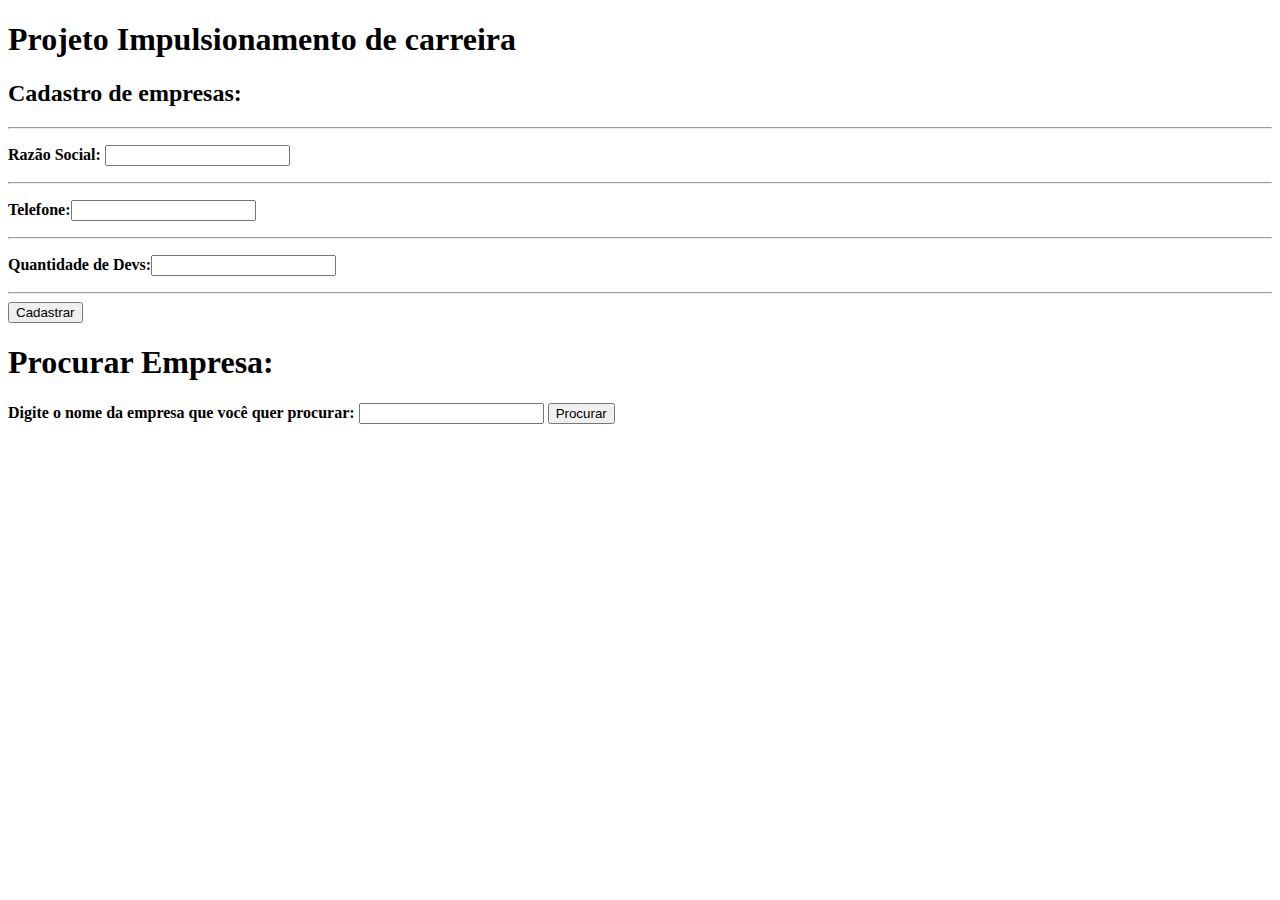
<file: html/index.html>
<!DOCTYPE html>
<html lang="pt-br">
<head>
    <meta charset="UTF-8">
    <meta name="viewport" content="width=device-width, initial-scale=1.0">
    <meta http-equiv="X-UA-Compatible" content="ie=edge">
    <title>Projeto</title>
    <link rel="stylesheet" href="C:\Projeto\css\form.css">
    <script lang="javascript" src="C:\Projeto\js\funcoes.js"></script>
</head>
<body>
    <form method="POST" action="" id="fCadastro" >
    <div id="Cadastro"><h1>Projeto Impulsionamento de carreira</h1>
        <h2><b>Cadastro de empresas:</b></h2><hr>
        <p><label id="nome"><b>Razão Social: <input type="text" name="nome"></label></b></p><hr>
        <p><label id:"telefone"><b>Telefone:<input type="number" name="telefone"></label></b></p><hr>
        <p><label id="numero_de_devs"><b>Quantidade de Devs:<input type="number" name="numero_de_devs"></label></b></p><hr>
        <input type="submit" value="Cadastrar" id="Cadastrar">
    </div>
    </form>
</body>
<body>
    <form action="" method="POST" id="fprocurar">
    <div id="Procurar"><h1>Procurar Empresa:</h1>
        <p><label id:"proc_empresas"><b> Digite o nome da empresa que você quer procurar:   </b><input type="search" name="proc_empresas"></label>
        <input type="button" value="Procurar" id="proc_empresas"></p>
        
    </div>
    </form>
</body>
</html>
</file>
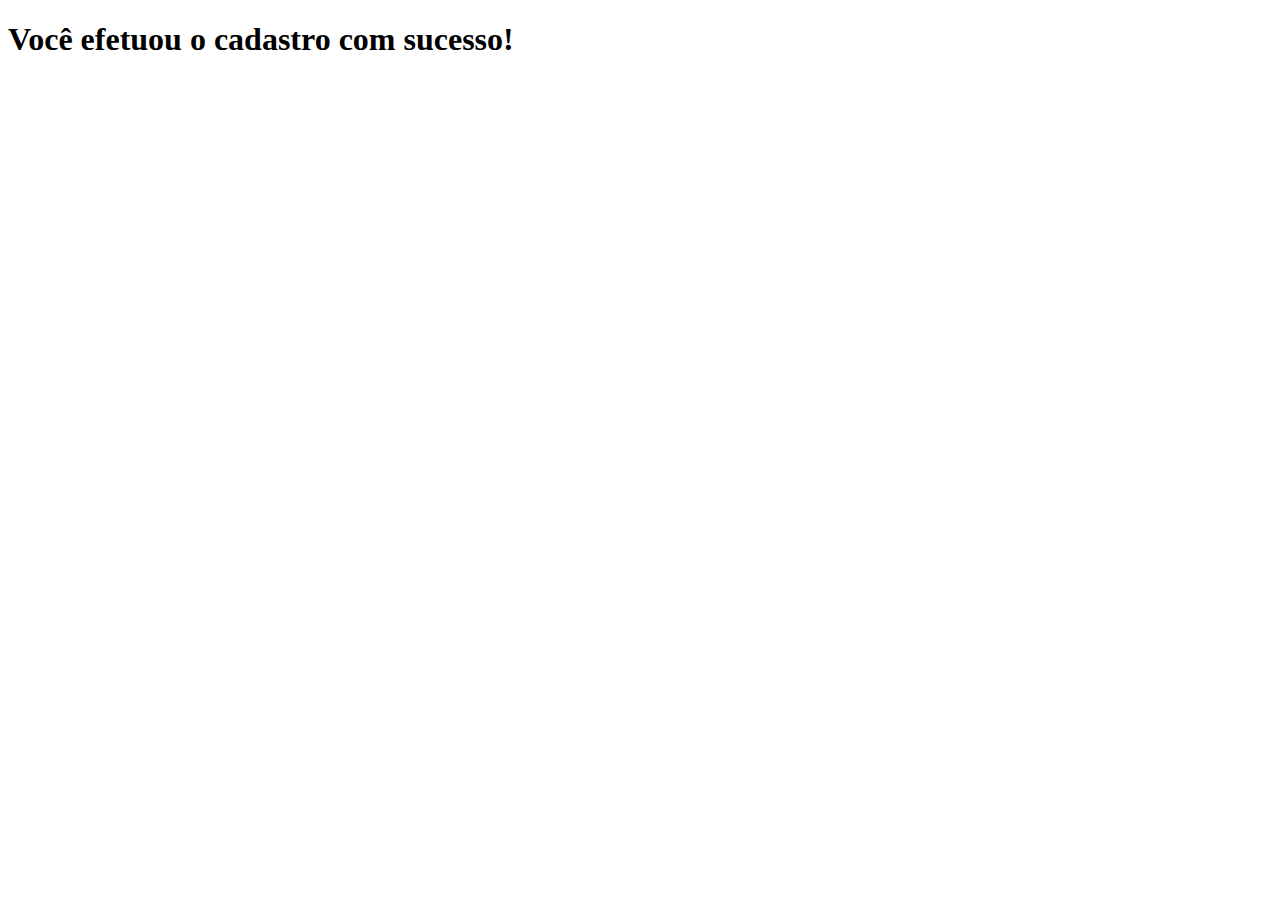
<file: html/check.html>
<!DOCTYPE html>
<html lang="pt-br">
<head>
    <meta charset="UTF-8">
    <meta name="viewport" content="width=device-width, initial-scale=1.0">
    <meta http-equiv="X-UA-Compatible" content="ie=edge">
    <title>Checkout de Cadastro</title>
</head>
<body>
    <h1>Você efetuou o cadastro com sucesso!</h1>    
</body>
</html>
</file>
